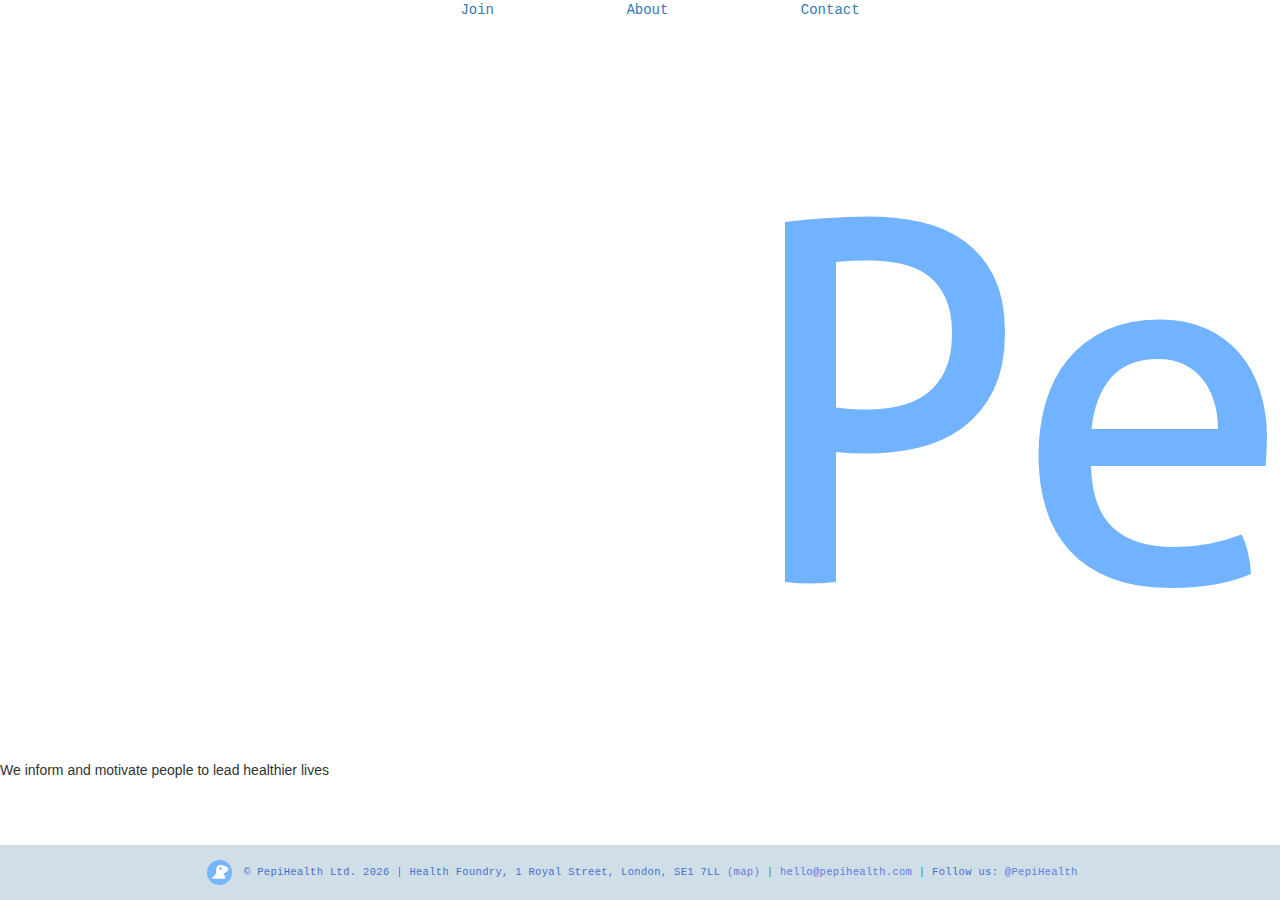
<file: index.html>
<!doctype html>
<!--[if lt IE 7]>      <html class="no-js lt-ie9 lt-ie8 lt-ie7" lang=""> <![endif]-->
<!--[if IE 7]>         <html class="no-js lt-ie9 lt-ie8" lang=""> <![endif]-->
<!--[if IE 8]>         <html class="no-js lt-ie9" lang=""> <![endif]-->
<!--[if gt IE 8]><!--> <html class="no-js" lang=""> <!--<![endif]-->
    <head>
        <meta charset="utf-8">
        <meta http-equiv="X-UA-Compatible" content="IE=edge,chrome=1">
        <title>PepiHealth</title>
        <meta name="description" content="">
        <meta name="viewport" content="width=device-width, initial-scale=1">
        <link rel="apple-touch-icon" href="apple-touch-icon.png">

        <link rel="stylesheet" href="css/bootstrap.min.css">
        <link rel="stylesheet" href="css/bootstrap-theme.min.css">
        <link rel="stylesheet" href="css/main.css">

        <script src="js/vendor/modernizr-2.8.3-respond-1.4.2.min.js"></script>
    </head>
<!--pepi files-->

<body>
    
    
    <div class="landing-page_navigation" data-reactid=".1.1">
        
        
            <nav class="nav" data reactid=".1.1.0">
                <ul>
                    <li><a href="http://motivatedyou.pepihealth.com/" data-reactid=".1.1.0.0">Join </a></li>
                    <li><a href="/about.html" data-reactid=".1.1.0.1">About</a></li>
                    <li><a href="/contact.html" data-redactid=".1.1.0.2">Contact</a></li>
                </ul>
            </nav>
            
            </div>     
    
    <div class="full" id="particles.js">
      <div class="testing staying still">  
        <img src="img/PepiHealth_logo_2.png"/>
        <span class="Caption">We inform and motivate people to lead healthier lives</span>
        </div>
    
    </div>

    
    <!--testing if I can add in the about in a scrolly bar---->
    
    
    <!--<div class="container_1">-->
      
     <!--<p>testing if can add about withloadns anloads and loads of text so that I can see if this shows on the about pages too and if it does, why!!</p>   
        
    </div> ----->

      <footer>
        

          <span class="footer">
    
          <a href="https://pepihealth.com/"><img src="tile.png" alt="inverse pepi head" style="width:35px;height:35px;padding:5px;"/></a>
            &copy; PepiHealth Ltd. <span id="year"></span> | Health Foundry, 1 Royal Street, London, SE1 7LL <a href="https://www.google.co.uk/maps/place/Health+Foundry/@51.4989226,-0.1157104,17z/data=!3m1!4b1!4m5!3m4!1s0x487604bf34345c19:0x8f9f13cd105eab42!8m2!3d51.4989226!4d-0.1157104" target="_blank">(map)</a> |
  
            <a href="mailto:hello@pepihealth.com">hello@pepihealth.com</a> |
              Follow us: <a href="//twitter.com/pepihealth" target="_blank">@PepiHealth</a></span>

        </footer>
          
          




<!-- /container -->        <script src="//ajax.googleapis.com/ajax/libs/jquery/1.11.2/jquery.min.js"></script>
        <script>window.jQuery || document.write('<script src="js/vendor/jquery-1.11.2.min.js"><\/script>')</script>

        <script src="js/vendor/bootstrap.min.js"></script>

        <script src="js/plugins.js"></script>
        <script src="js/main.js"></script>

        <script src="js/particles.js"></script>
        <script src="js/app.js"></script>

        <script type="text/javascript">
            var today = new Date();
            var year = today.getFullYear();

            $('#year').text(year);
            console.log(year);
        </script>

        <!-- Google Analytics: change UA-XXXXX-X to be your site's ID. -->
        <script>
            (function(b,o,i,l,e,r){b.GoogleAnalyticsObject=l;b[l]||(b[l]=
            function(){(b[l].q=b[l].q||[]).push(arguments)});b[l].l=+new Date;
            e=o.createElement(i);r=o.getElementsByTagName(i)[0];
            e.src='//www.google-analytics.com/analytics.js';
            r.parentNode.insertBefore(e,r)}(window,document,'script','ga'));
            ga('create','UA-XXXXX-X','auto');ga('send','pageview');
        </script>
    </body>
</html>
</file>
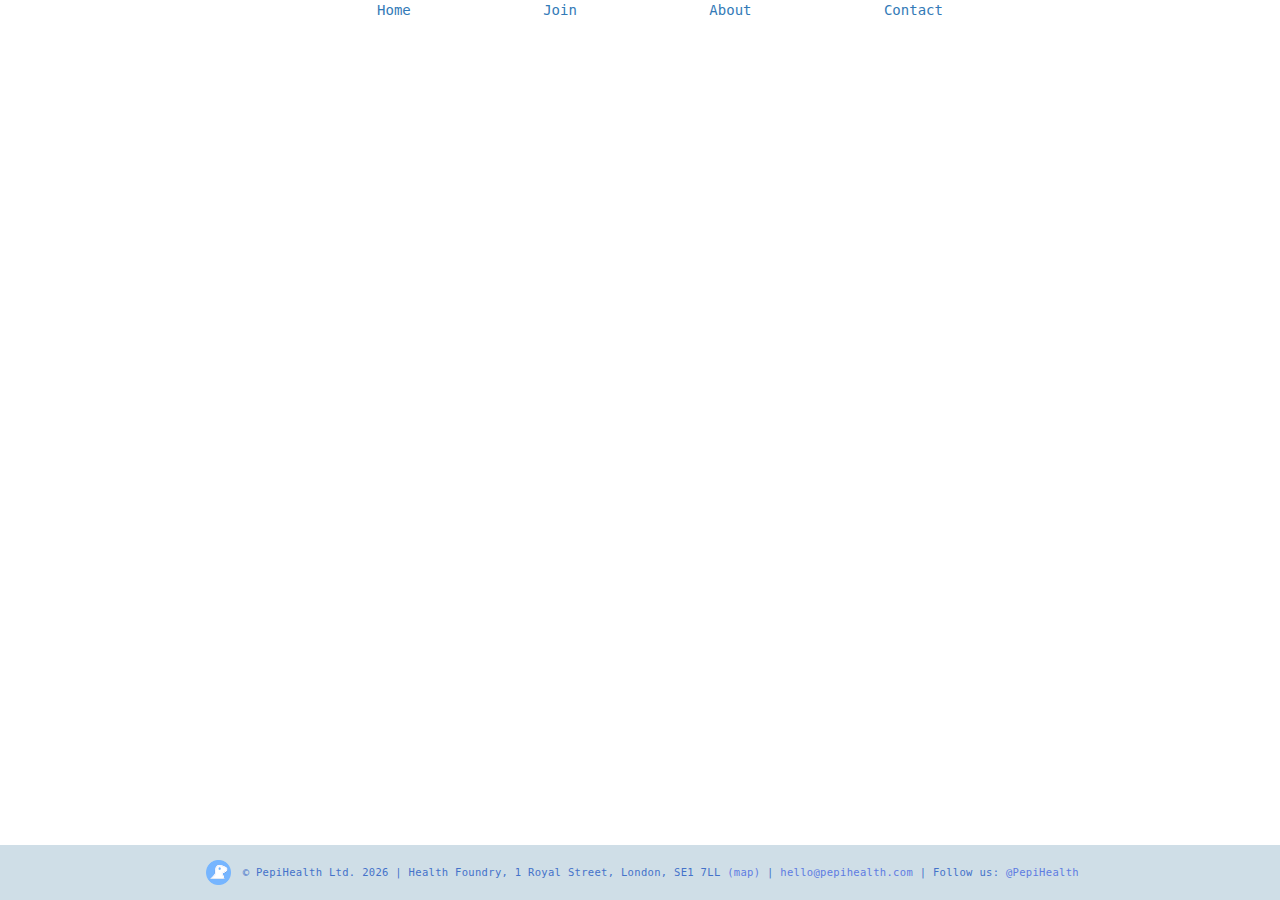
<file: About.html>
<!doctype html>
<!--[if lt IE 7]>      <html class="no-js lt-ie9 lt-ie8 lt-ie7" lang=""> <![endif]-->
<!--[if IE 7]>         <html class="no-js lt-ie9 lt-ie8" lang=""> <![endif]-->
<!--[if IE 8]>         <html class="no-js lt-ie9" lang=""> <![endif]-->
<!--[if gt IE 8]><!--> <html class="no-js" lang=""> <!--<![endif]-->
    <head>
        <meta charset="utf-8">
        <meta http-equiv="X-UA-Compatible" content="IE=edge,chrome=1">
        <title>PepiHealth</title>
        <meta name="description" content="">
        <meta name="viewport" content="width=device-width, initial-scale=1">
        <link rel="apple-touch-icon" href="apple-touch-icon.png">

        <link rel="stylesheet" href="css/bootstrap.min.css">
        <link rel="stylesheet" href="css/bootstrap-theme.min.css">
        <link rel="stylesheet" href="css/main.css">

        <script src="js/vendor/modernizr-2.8.3-respond-1.4.2.min.js"></script>
    </head>


<body id="scroll">
    
    
    <div class="landing-page_navigation" data-reactid=".1.1">
        
        
            <nav class="nav" data reactid=".1.1.0">
                <ul>
                    <li><a href="/index.html">Home</a></li>
                    <li><a href="http://motivatedyou.pepihealth.com/" data-reactid=".1.1.0.0">Join </a></li>
                    <li><a href="/about.html" data-reactid=".1.1.0.1">About</a></li>
                    <li><a href="/contact.html" data-redactid=".1.1.0.2">Contact</a></li>
                </ul>
            </nav>
            
            </div>    

    <div class="about" id=""><p><b><em>PepiHealth</em></b> is a preventative health company leveraging behavioural science to inform and motivate people to make better health decisions.</p>
        <p>Our team of <b><em>doctors</em></b> and <b><em>neuroscientists</em></b> create programmes to inform patients about newly-diagnosed conditions, and help assist them with their self-care, such as motivating them to make <b><em>healthy choices</em></b> every day.</p>
        
        <p>These programmes are delivered in bite-size form to ensure maximum engagement, and messages are designed using peer-reviewed evidence from clinical trials and cutting-edge behavioural frameworks. In <b><em>clinical trials</em></b>, these interventions have been shown to significantly improve clinical indicators for several chronic conditions by promoting lifestyle changes such as <b><em>physical activity</em></b> and <b><em>healthy diet</em></b> habits. </p>
            
            <p>Using behaviour change expertise, we aim to maximise the benefits of these interventions in packages optimal for <b><em>healthcare providers</em></b> and their <b><em>patients</em></b>. </p>

    </div>
    

    <div class="container">
      <!-- Example row of columns -->

      <footer>
        

          <span class="footer">
    
          <a href="https://pepihealth.com/"><img src="tile.png" alt="inverse pepi head" style="width:35px;height:35px;padding:5px;"/></a>
            &copy; PepiHealth Ltd. <span id="year"></span> | Health Foundry, 1 Royal Street, London, SE1 7LL <a href="https://www.google.co.uk/maps/place/Health+Foundry/@51.4989226,-0.1157104,17z/data=!3m1!4b1!4m5!3m4!1s0x487604bf34345c19:0x8f9f13cd105eab42!8m2!3d51.4989226!4d-0.1157104" target="_blank">(map)</a> |
  
            <a href="mailto:hello@pepihealth.com">hello@pepihealth.com</a> |
              Follow us: <a href="//twitter.com/pepihealth" target="_blank">@PepiHealth</a></span>

</footer>
          
          
    </div> <!-- /container -->        <script src="//ajax.googleapis.com/ajax/libs/jquery/1.11.2/jquery.min.js"></script>
        <script>window.jQuery || document.write('<script src="js/vendor/jquery-1.11.2.min.js"><\/script>')</script>

        <script src="js/vendor/bootstrap.min.js"></script>

        <script src="js/plugins.js"></script>
        <script src="js/main.js"></script>

        <script src="js/particles.js"></script>
        <script src="js/app.js"></script>

        <script type="text/javascript">
            var today = new Date();
            var year = today.getFullYear();

            $('#year').text(year);
            console.log(year);
        </script>

        <!-- Google Analytics: change UA-XXXXX-X to be your site's ID. -->
        <script>
            (function(b,o,i,l,e,r){b.GoogleAnalyticsObject=l;b[l]||(b[l]=
            function(){(b[l].q=b[l].q||[]).push(arguments)});b[l].l=+new Date;
            e=o.createElement(i);r=o.getElementsByTagName(i)[0];
            e.src='//www.google-analytics.com/analytics.js';
            r.parentNode.insertBefore(e,r)}(window,document,'script','ga'));
            ga('create','UA-XXXXX-X','auto');ga('send','pageview');
        </script>
    </body>
</html>
</file>
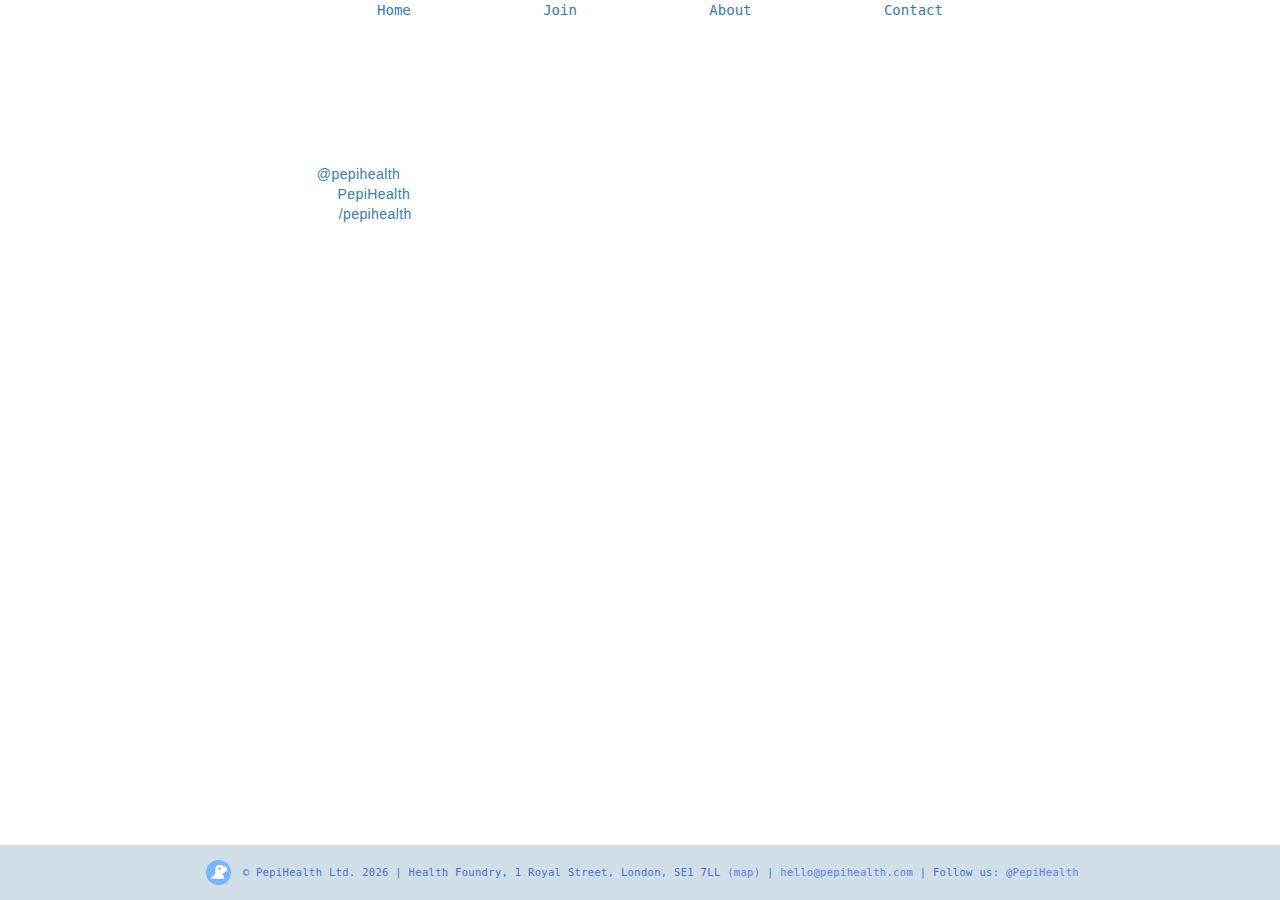
<file: contact.html>
<!doctype html>
<!--[if lt IE 7]>      <html class="no-js lt-ie9 lt-ie8 lt-ie7" lang=""> <![endif]-->
<!--[if IE 7]>         <html class="no-js lt-ie9 lt-ie8" lang=""> <![endif]-->
<!--[if IE 8]>         <html class="no-js lt-ie9" lang=""> <![endif]-->
<!--[if gt IE 8]><!--> <html class="no-js" lang=""> <!--<![endif]-->
    <head>
        <meta charset="utf-8">
        <meta http-equiv="X-UA-Compatible" content="IE=edge,chrome=1">
        <title>PepiHealth</title>
        <meta name="description" content="">
        <meta name="viewport" content="width=device-width, initial-scale=1">
        <link rel="apple-touch-icon" href="apple-touch-icon.png">

        <link rel="stylesheet" href="css/bootstrap.min.css">
        <link rel="stylesheet" href="css/bootstrap-theme.min.css">
        <link rel="stylesheet" href="css/main.css">

        <script src="js/vendor/modernizr-2.8.3-respond-1.4.2.min.js"></script>
    </head>


<body>
    
    
    <div class="landing-page_navigation" data-reactid=".1.1">
        
        
            <nav class="nav" data reactid=".1.1.0">
                <ul>
                    <li><a href="/index.html">Home</a></li>
                    <li><a href="http://motivatedyou.pepihealth.com/" data-reactid=".1.1.0.0">Join </a></li>
                    <li><a href="/about.html" data-reactid=".1.1.0.1">About</a></li>
                    <li><a href="/contact" data-redactid=".1.1.0.2">Contact</a></li>
                </ul>
            </nav>
            
            </div>    

    
    <h1 class="about" id="contact">Contact</h1>
    <div class="about"><p>Leave us your details here:</p>
    
    
        
        
        
        <p>or send us an e-mail on: hello@pepihealth.com</p>


        
        
        
        
        <ul><li>Twitter: <a href= "//twitter.com/pepihealth" target="_blank">@pepihealth</a></li>
            <li>Facebook: <a href="https://www.facebook.com/pepihealth" target="blank">PepiHealth </a></li>
            <li>Instagram: <a href="https://www.instagram.com/pepihealth">/pepihealth</a></li></ul>
    
    
    <!--<div class="nav" id="particles-js">Questions?-->
    


    
    </div>
    
    


    <div class="container">
      <!-- Example row of columns -->

      <footer>
        

          <span class="footer">
    
          <a href="https://pepihealth.com/"><img src="tile.png" alt="inverse pepi head" style="width:35px;height:35px;padding:5px;"/></a>
            &copy; PepiHealth Ltd. <span id="year"></span> | Health Foundry, 1 Royal Street, London, SE1 7LL <a href="https://www.google.co.uk/maps/place/Health+Foundry/@51.4989226,-0.1157104,17z/data=!3m1!4b1!4m5!3m4!1s0x487604bf34345c19:0x8f9f13cd105eab42!8m2!3d51.4989226!4d-0.1157104" target="_blank">(map)</a> |
  
            <a href="mailto:hello@pepihealth.com">hello@pepihealth.com</a> |
              Follow us: <a href="//twitter.com/pepihealth" target="_blank">@PepiHealth</a></span>

</footer>
          
          
 </main>
          
          
    </div> <!-- /container -->        <script src="//ajax.googleapis.com/ajax/libs/jquery/1.11.2/jquery.min.js"></script>
        <script>window.jQuery || document.write('<script src="js/vendor/jquery-1.11.2.min.js"><\/script>')</script>

        <script src="js/vendor/bootstrap.min.js"></script>

        <script src="js/plugins.js"></script>
        <script src="js/main.js"></script>

        <script src="js/particles.js"></script>
        <script src="js/app.js"></script>

        <script type="text/javascript">
            var today = new Date();
            var year = today.getFullYear();

            $('#year').text(year);
            console.log(year);
        </script>

        <!-- Google Analytics: change UA-XXXXX-X to be your site's ID. -->
        <script>
            (function(b,o,i,l,e,r){b.GoogleAnalyticsObject=l;b[l]||(b[l]=
            function(){(b[l].q=b[l].q||[]).push(arguments)});b[l].l=+new Date;
            e=o.createElement(i);r=o.getElementsByTagName(i)[0];
            e.src='//www.google-analytics.com/analytics.js';
            r.parentNode.insertBefore(e,r)}(window,document,'script','ga'));
            ga('create','UA-XXXXX-X','auto');ga('send','pageview');
        </script>
    </body>
</html>
</file>
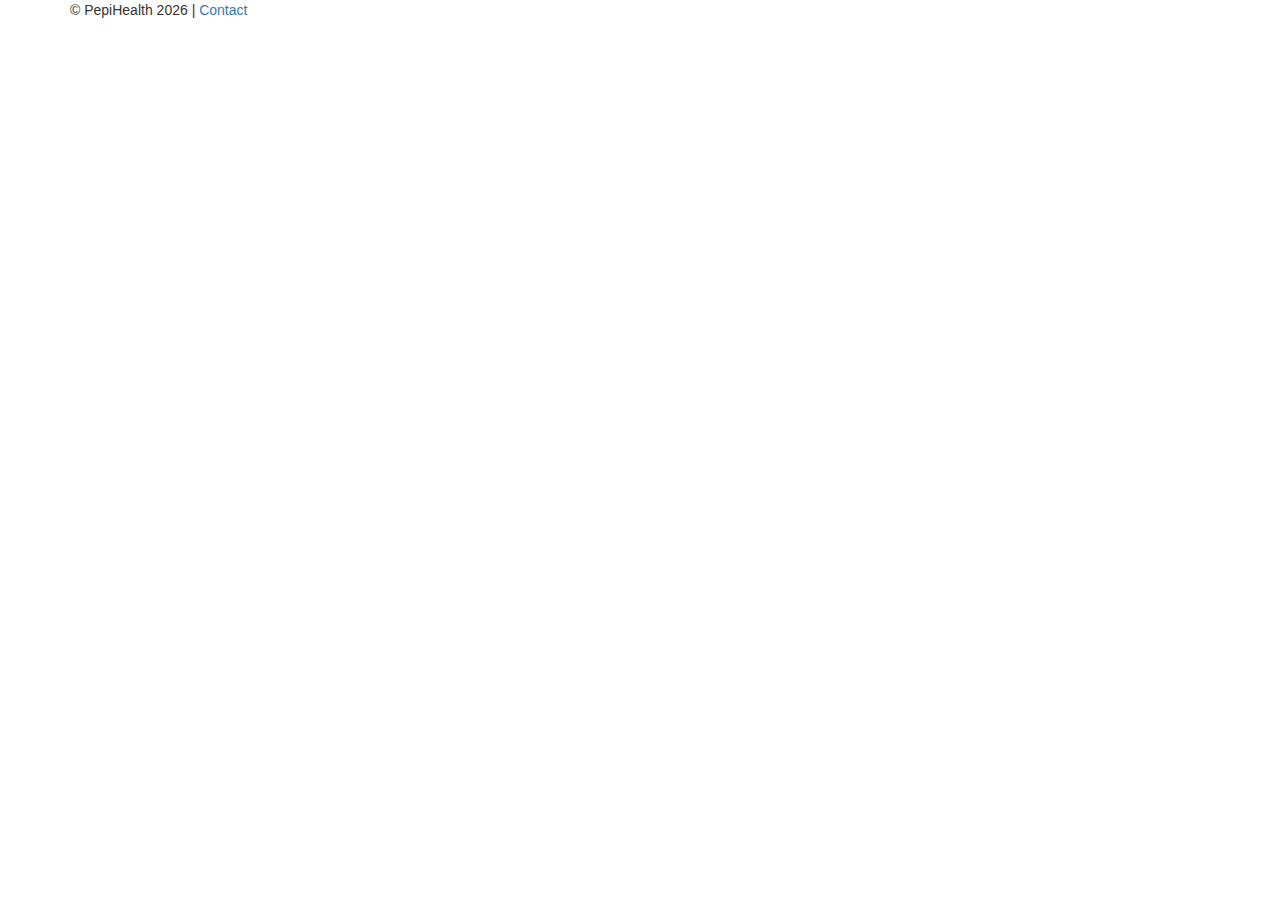
<file: index_original_prob_Delete_Soon.html>
<!doctype html>
<!--[if lt IE 7]>      <html class="no-js lt-ie9 lt-ie8 lt-ie7" lang=""> <![endif]-->
<!--[if IE 7]>         <html class="no-js lt-ie9 lt-ie8" lang=""> <![endif]-->
<!--[if IE 8]>         <html class="no-js lt-ie9" lang=""> <![endif]-->
<!--[if gt IE 8]><!--> <html class="no-js" lang=""> <!--<![endif]-->
    <head>
        <meta charset="utf-8">
        <meta http-equiv="X-UA-Compatible" content="IE=edge,chrome=1">
        <title>PepiHealth</title>
        <meta name="description" content="">
        <meta name="viewport" content="width=device-width, initial-scale=1">
        <link rel="apple-touch-icon" href="apple-touch-icon.png">

        <link rel="stylesheet" href="css/bootstrap.min.css">
        <link rel="stylesheet" href="css/bootstrap-theme.min.css">
        <link rel="stylesheet" href="css/main.css">

        <script src="js/vendor/modernizr-2.8.3-respond-1.4.2.min.js"></script>
    </head>
    <body class="full" id="particles-js">


    <div class="container">
      <!-- Example row of columns -->

      <footer>
        <p>&copy; PepiHealth <span id="year"></span> | <a href="mailto:hello@pepihealth.com">Contact</a></p>
      </footer>
    </div> <!-- /container -->        <script src="//ajax.googleapis.com/ajax/libs/jquery/1.11.2/jquery.min.js"></script>
        <script>window.jQuery || document.write('<script src="js/vendor/jquery-1.11.2.min.js"><\/script>')</script>

        <script src="js/vendor/bootstrap.min.js"></script>

        <script src="js/plugins.js"></script>
        <script src="js/main.js"></script>

        <script src="js/particles.js"></script>
        <script src="js/app.js"></script>

        <script type="text/javascript">
            var today = new Date();
            var year = today.getFullYear();

            $('#year').text(year);
            console.log(year);
        </script>

        <!-- Google Analytics: change UA-XXXXX-X to be your site's ID. -->
        <script>
            (function(b,o,i,l,e,r){b.GoogleAnalyticsObject=l;b[l]||(b[l]=
            function(){(b[l].q=b[l].q||[]).push(arguments)});b[l].l=+new Date;
            e=o.createElement(i);r=o.getElementsByTagName(i)[0];
            e.src='//www.google-analytics.com/analytics.js';
            r.parentNode.insertBefore(e,r)}(window,document,'script','ga'));
            ga('create','UA-XXXXX-X','auto');ga('send','pageview');
        </script>
    </body>
</html>
</file>
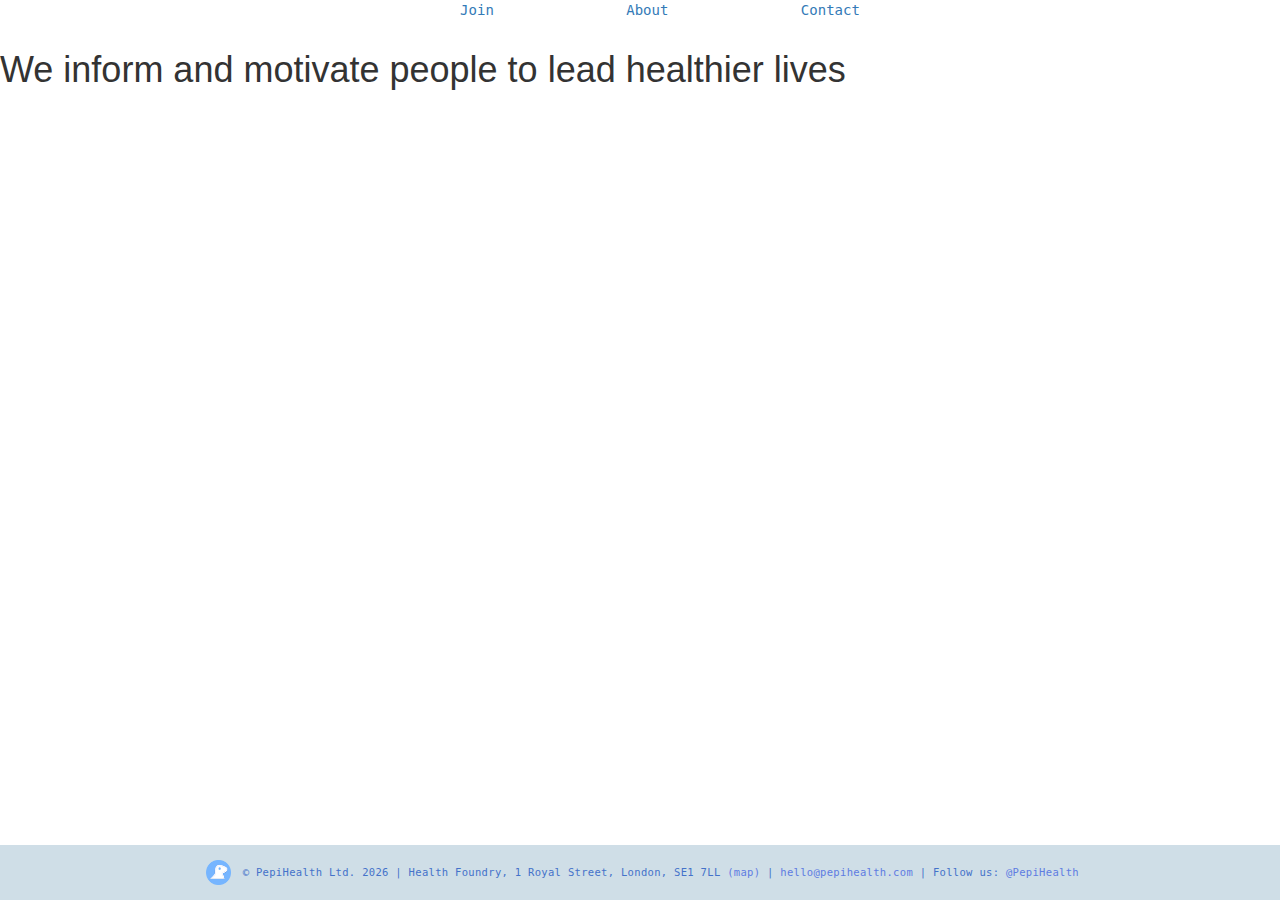
<file: motivated_you.html>
<!doctype html>
<!--[if lt IE 7]>      <html class="no-js lt-ie9 lt-ie8 lt-ie7" lang=""> <![endif]-->
<!--[if IE 7]>         <html class="no-js lt-ie9 lt-ie8" lang=""> <![endif]-->
<!--[if IE 8]>         <html class="no-js lt-ie9" lang=""> <![endif]-->
<!--[if gt IE 8]><!--> <html class="no-js" lang=""> <!--<![endif]-->
    <head>
        <meta charset="utf-8">
        <meta http-equiv="X-UA-Compatible" content="IE=edge,chrome=1">
        <title>PepiHealth</title>
        <meta name="description" content="">
        <meta name="viewport" content="width=device-width, initial-scale=1">
        <link rel="apple-touch-icon" href="apple-touch-icon.png">

        <link rel="stylesheet" href="css/bootstrap.min.css">
        <link rel="stylesheet" href="css/bootstrap-theme.min.css">
        <link rel="stylesheet" href="css/main.css">

        <script src="js/vendor/modernizr-2.8.3-respond-1.4.2.min.js"></script>
    </head>


<body>
    
    
    <div class="landing-page_navigation" data-reactid=".1.1">
        
        
            <nav class="nav" data reactid=".1.1.0">
                <ul>
                    <li><a href="http://motivatedyou.pepihealth.com/" data-reactid=".1.1.0.0">Join </a></li>
                    <li><a href="/About" data-reactid=".1.1.0.1">About</a></li>
                    <li><a href="/contact" data-redactid=".1.1.0.2">Contact</a></li>
                </ul>
            </nav>
            
            </div>    

    <h1 class="full" id="particles-js">We inform and motivate people to lead healthier lives</h1>
    
    
        
   
     <h2 class="about" data-reactid=".1.3">We inform and motivate people to lead healthier lives</h2>

    
    <h3 class="about">Contact</h3>
    
    


    <div class="container">
      <!-- Example row of columns -->

      <footer>
        

          <span class="footer">
    
          <a href="https://pepihealth.com/"><img src="tile.png" alt="inverse pepi head" style="width:35px;height:35px;padding:5px;"/></a>
            &copy; PepiHealth Ltd. <span id="year"></span> | Health Foundry, 1 Royal Street, London, SE1 7LL <a href="https://www.google.co.uk/maps/place/Health+Foundry/@51.4989226,-0.1157104,17z/data=!3m1!4b1!4m5!3m4!1s0x487604bf34345c19:0x8f9f13cd105eab42!8m2!3d51.4989226!4d-0.1157104" target="_blank">(map)</a> |
  
            <a href="mailto:hello@pepihealth.com">hello@pepihealth.com</a> |
              Follow us: <a href="//twitter.com/pepihealth" target="_blank">@PepiHealth</a></span>

</footer>
          
          
 </main>
          
          
    </div> <!-- /container -->        <script src="//ajax.googleapis.com/ajax/libs/jquery/1.11.2/jquery.min.js"></script>
        <script>window.jQuery || document.write('<script src="js/vendor/jquery-1.11.2.min.js"><\/script>')</script>

        <script src="js/vendor/bootstrap.min.js"></script>

        <script src="js/plugins.js"></script>
        <script src="js/main.js"></script>

        <script src="js/particles.js"></script>
        <script src="js/app.js"></script>

        <script type="text/javascript">
            var today = new Date();
            var year = today.getFullYear();

            $('#year').text(year);
            console.log(year);
        </script>

        <!-- Google Analytics: change UA-XXXXX-X to be your site's ID. -->
        <script>
            (function(b,o,i,l,e,r){b.GoogleAnalyticsObject=l;b[l]||(b[l]=
            function(){(b[l].q=b[l].q||[]).push(arguments)});b[l].l=+new Date;
            e=o.createElement(i);r=o.getElementsByTagName(i)[0];
            e.src='//www.google-analytics.com/analytics.js';
            r.parentNode.insertBefore(e,r)}(window,document,'script','ga'));
            ga('create','UA-XXXXX-X','auto');ga('send','pageview');
        </script>
    </body>
</html>
</file>
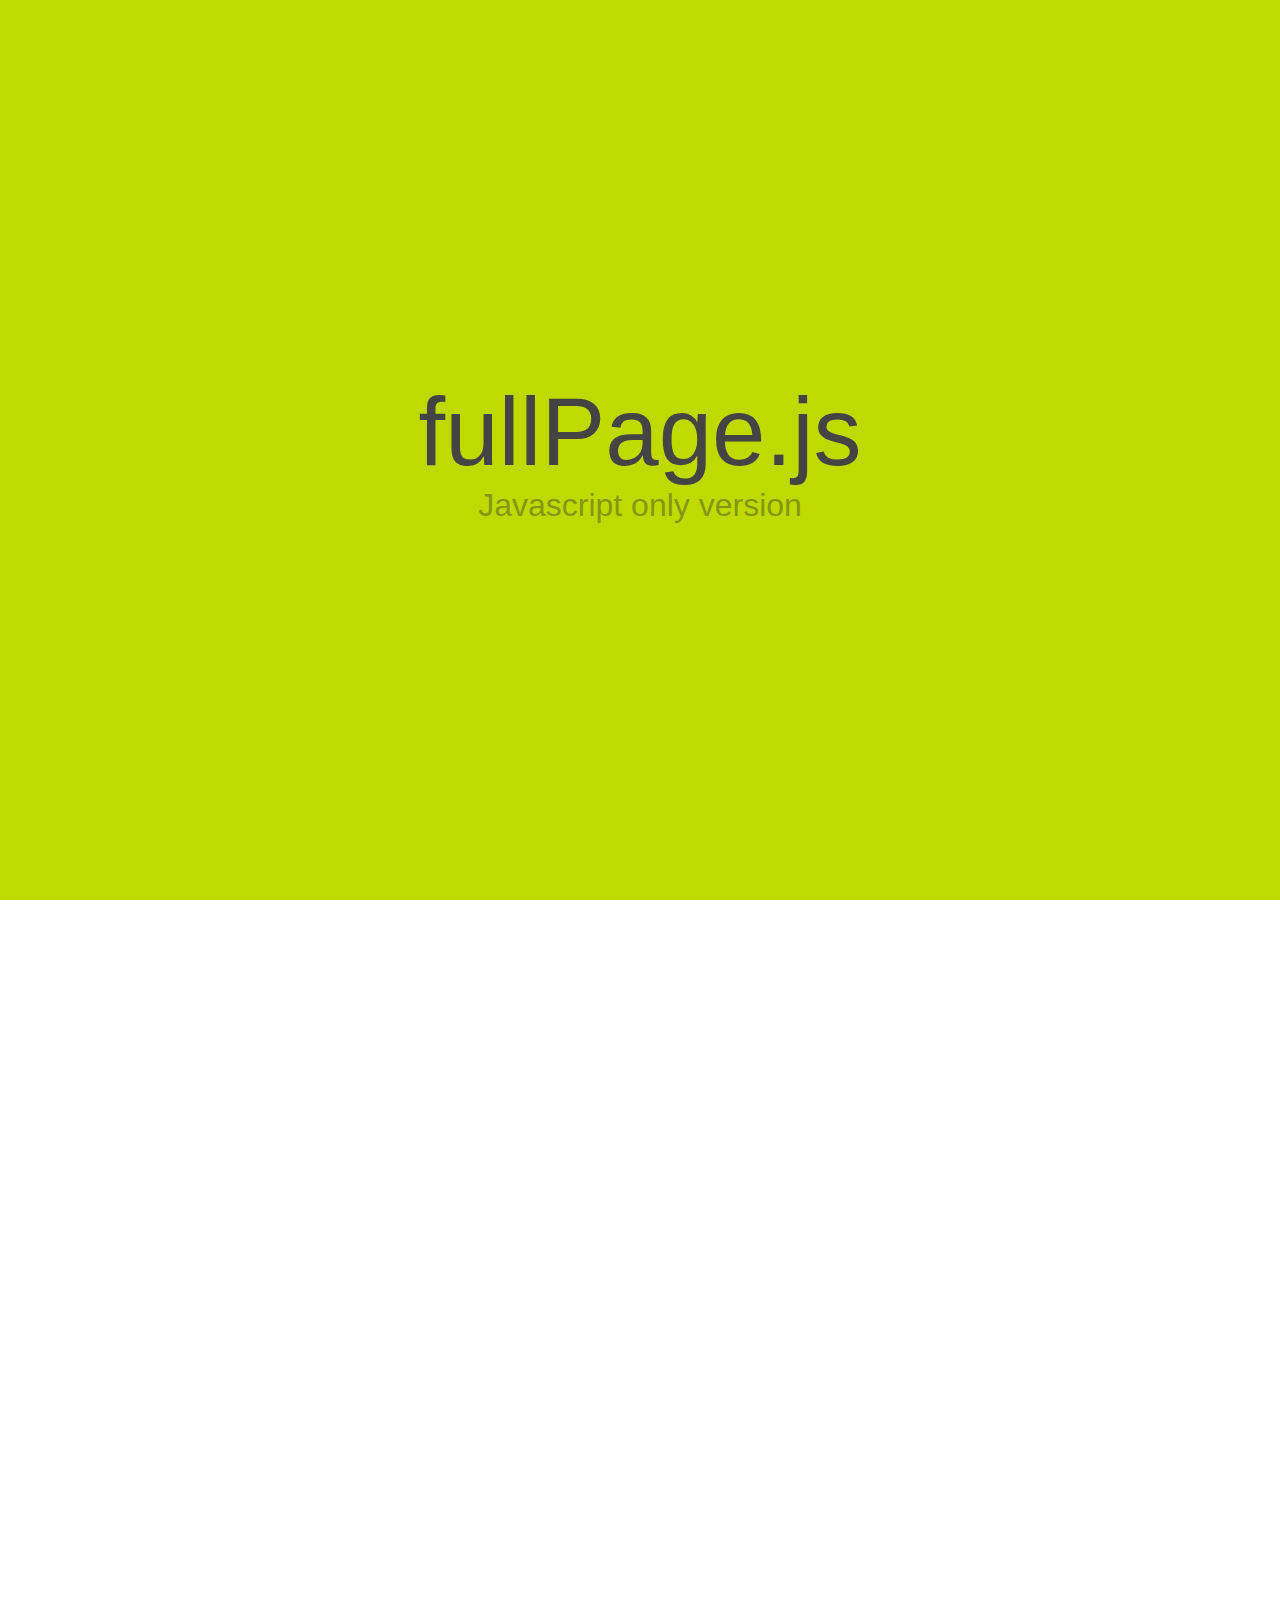
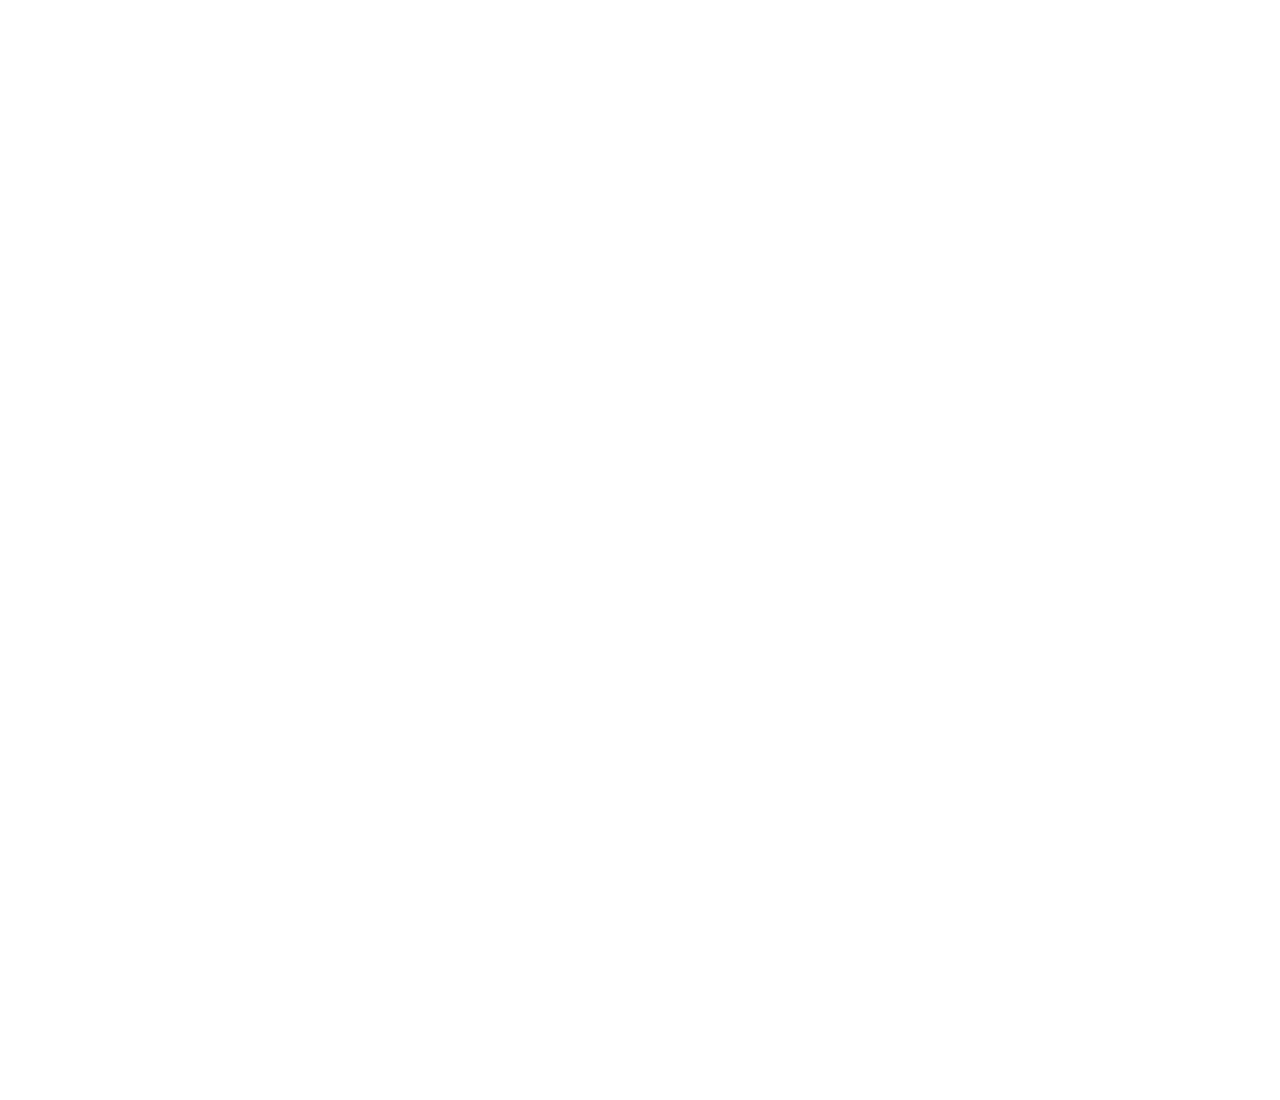
<file: pure javascript (Alpha)/demo.html>
<!DOCTYPE html>
<html xmlns="http://www.w3.org/1999/xhtml">

<head>
	<meta http-equiv="Content-Type" content="text/html; charset=utf-8" />
	<title>fullPage.js - Pure Javascript version</title>
	<meta name="author" content="Alvaro Trigo Lopez" />
	<meta name="description" content="fullPage plugin by Alvaro Trigo. Pure javascript version of full screen slider." />
	<meta name="keywords"  content="fullpage,jquery,alvaro,trigo,plugin,fullscren,screen,full,iphone5,apple,pure,javascript,slider,hijacking" />
	<meta name="Resource-type" content="Document" />


	<link rel="stylesheet" type="text/css" href="javascript.fullPage.css" />

	<style>
		/* Reset CSS
		 * --------------------------------------- */
		body,div,dl,dt,dd,ul,ol,li,h1,h2,h3,h4,h5,h6,pre,
		form,fieldset,input,textarea,p,blockquote,th,td {
		    padding: 0;
		    margin: 0;
		}
		a{
			text-decoration:none;
		}
		table {
		    border-spacing: 0;
		}
		fieldset,img {
		    border: 0;
		}
		address,caption,cite,code,dfn,em,strong,th,var {
		    font-weight: normal;
		    font-style: normal;
		}
		strong{
			font-weight: bold;
		}
		ol,ul {
		    list-style: none;
		    margin:0;
		    padding:0;
		}
		caption,th {
		    text-align: left;

		}
		h1,h2,h3,h4,h5,h6 {
		    font-weight: normal;
		    font-size: 100%;
		    margin:0;
		    padding:0;
		    color:#444;
		}
		q:before,q:after {
		    content:'';
		}
		abbr,acronym { border: 0;
		}


		/* Custom CSS
		 * --------------------------------------- */
		body{
			font-family: arial,helvetica;
			color: #F2F2F2;
		}
		h1{
			font-size: 6em;
		}
		p{
			font-size: 2em;
		}
		.content{
			position: relative;
			top: 50%;
			transform: translateY(-50%);
			text-align: center;
		}

		/* Section 1
		 * --------------------------------------- */
		#section0{
			background-color: #BFDA00;
		}
		#section0 h1{
			color: #444;
		}
		#section0 p{
			color: #333;
			opacity: 0.4;
		}


		/* Section 2
		 * --------------------------------------- */
		#section1{
			background-color: #2EBE21;
		}
		#section1 h1{
			color: #fff;
		}
		#section1 p{
			opacity: 0.8;
		}


		/* Section 3
		 * --------------------------------------- */
		#section2{
			background-color: #2C3E50;
		}
		#section2 h1{
			color: #F2F2F2;
		}
		#section2 p{
			opacity: 0.6;
		}
	</style>
</head>
<body>


<div id="fullpage">
	<div class="section " id="section0">
		<div class="content">
			<h1>fullPage.js</h1>
			<p>Javascript only version</p>
		</div>
	</div>
	<div class="section" id="section1">
		<div class="slide" id="slide1">
			<div class="content">
				<h1>No need for jQuery</h1>
				<p>
					5 Kb gzipped!!
				</p>
				<p>
		      		Improve the loading time of your site!
				</p>
			</div>
		</div>
		<div class="slide" id="slide2">
			<div class="content">
				<h1>Slides too!</h1>
			</div>
		</div>
		<div class="slide" id="slide2">
			<div class="content">
				<h1>More slides!</h1>
			</div>
		</div>
	</div>
	<div class="section" id="section2">
		<div class="content">
			<h1>Compatible</h1>
			<p>IE 8+ support.</p>
		</div>
	</div>
</div>

<script type="text/javascript" src="javascript.fullPage.js"></script>
<script type="text/javascript">
	fullpage.initialize('#fullpage', {
		anchors: ['firstPage', 'secondPage', '3rdPage', '4thpage', 'lastPage'],
		menu: '#menu',
		css3:true
	});

</script>

</body>
</html>
</file>
<file: css/main.css>
/*Don't know how to stop it slipping off the screen when in full screen mode*/


.full:empty {
  /*background: url(../img/PepiHealth_logo_2.png) no-repeat center center fixed;*/
  -webkit-background-size: contain;
  -moz-background-size: contain;
  -o-background-size: contain;
  background-size: contain;
    top: 50%;
	left: 50%;
    position: absolute;
    font-family: "Aller";
    color: #72B3FF;
    font-size: 105%; 
    text-rendering: "optimizeLegibility";
    text-size-adjust: 100%;
        margin: auto;
    text-align: center;*/
    
    
    

}

.about {  
    width: 133vw; 
    height: 77vh;
    
    max-height: 80%;
    max-width: 65%;
    margin: auto;
    position: absolute;
    top:0;bottom:0; /* vertical center */
    left:0;right:0; /* horizontal center */
    /*background-color: #4990E2;*/
    text-align: left;
    /*overflow-y: auto;  ugly way to make the div scrollable*/
    z-index: 2;
    font-size: 100%;
    text-rendering: "optimizeLegibility";
    text-size-adjust: 120%;
    letter-spacing: 0.03em;*/
    font-family: "Aller", monospace;
    color: white;
    }
    
}





body {
        font-family: "Aller";
        font-size: 20px;
            }




.footer {
    position: fixed;
    bottom: 0px;
    left:0px;
    width: 100%;
    
    background-color: #cfdee7;
    color: #5e7ce2;
    text-align: center;
    z-index: 100;
    font-size: 75%;
    text-rendering: "optimizeLegibility";
    text-size-adjust: 100%;
    padding: 1rem;
    letter-spacing: 0.03em;
    line-height: 2;
    font-family: "Aller", monospace;
    color: #4472CA;
    }

    
    
}

.footer glypha{
    font-family: "Aller_lt", monospace;
}  

.footer a:link {
    color:#5e7ce2
}
.footer a:hover {
    color:#72b3ff
}
    

.landing-page_navigation {
    font-family: "Aller", monospace;
    font-size: 1em;
    position: static;
    width: 100%;
    align-content: center;
    text-rendering: "optimizeLegibility";
    text-size-adjust: 100%;
    text-align: center;
    display: block;
    /*margin: 0 0.66em;*/
    
}

#nav {
    
}





td {
    width:auto
}

.nav {
    /*position: fixed;
    z-index:1;
    width:100%;
    background-color: white;
    perspective: 1000%;
    display:block;
        align-items: center;
    font-family: "Aller";
    text-size-adjust: 100%;
    padding: 1rem;
    
}*/

.nav a:hover {color:#72b3ff;
                text-decoration: underline}
.nav a:link {color:#4472CA;
                }

    


/*playing again here to help with alignment - these can be adjusted to provide space between items - it may be a case of requiring longer shorter words, or more options to help*/
li {
    display: inline;
    padding-left: 5%;
    padding-right: 5%;
    padding-top: 2%;
    padding-bottom: 5%;
    
}






ul {
    text-align:center
}

#stay the fuck still {
    position
}

.staying {
    /*display: inline-block;*/
    position:fixed;
    text-align: center;
    width: 100%;
    font-size: 100%;
    text-rendering: "optimizeLegibility";
    text-size-adjust: 100%;
    padding-top: 45%;
}

img {
    width:100%;
    margin: 0 auto;
}

.Caption {
    display: block;
    font-family: "Aller";
        color: #72B3FF;
}



.container_1 {
    background-color: #cfdee7;
    width: 100%;
        height: 100%;
}


#contact {
    padding-top: 25%;
    font-size: 200%;
    font-family: "Aller";
    padding: auto;
    letter-spacing: 0.25em;
    color: black;
    
}

/*.container_1 {
    width: 100%;
    color: yellow;
    height: 90%;
    max-height: 85%;
   font-size: 400%;
    margin: auto;
    position:fixed ;
    
    background-color: #cfdee7;
}*/



#scroll {
    background-color: #4990E2;
}
</file>
<file: pure javascript (Alpha)/javascript.fullPage.css>
/**
 * fullPage Pure Javascript v.0.0.9 (Alpha) - Not support given until Beta version.
 * https://github.com/alvarotrigo/fullPage.js
 * MIT licensed
 *
 * Copyright (C) 2013 alvarotrigo.com - A project by Alvaro Trigo
 */
html.fp-enabled,
.fp-enabled body {
    margin: 0;
    padding: 0;
    overflow:hidden;

    /*Avoid flicker on slides transitions for mobile phones #336 */
    -webkit-tap-highlight-color: rgba(0,0,0,0);
}
#superContainer {
    height: 100%;
    position: relative;

    /* Touch detection for Windows 8 */
    -ms-touch-action: none;

    /* IE 11 on Windows Phone 8.1*/
    touch-action: none;
}
.fp-section {
    position: relative;
    -webkit-box-sizing: border-box; /* Safari<=5 Android<=3 */
    -moz-box-sizing: border-box; /* <=28 */
    box-sizing: border-box;
    height:100%;
}
.fp-slide {
    float: left;
}
.fp-slide, .fp-slidesContainer {
    height: 100%;
    display: block;
}
.fp-slides {
    z-index:1;
    height: 100%;
    overflow: hidden;
    position: relative;
    -webkit-transition: all 0.3s ease-out; /* Safari<=6 Android<=4.3 */
    transition: all 0.3s ease-out;
}
.fp-section.fp-table, .fp-slide.fp-table {
    display: table;
    table-layout:fixed;
    width: 100%;
    height:100%;
}
.fp-tableCell {
    display: table-cell;
    vertical-align: middle;
    width: 100%;
    height: 100%;
}
.fp-slidesContainer {
    float: left;
    position: relative;
}
.fp-controlArrow {
    position: absolute;
    z-index: 4;
    top: 50%;
    cursor: pointer;
    width: 0;
    height: 0;
    border-style: solid;
    margin-top: -38px;
}
.fp-controlArrow.fp-prev {
    left: 15px;
    width: 0;
    border-width: 38.5px 34px 38.5px 0;
    border-color: transparent #fff transparent transparent;
}
.fp-controlArrow.fp-next {
    right: 15px;
    border-width: 38.5px 0 38.5px 34px;
    border-color: transparent transparent transparent #fff;
}
.fp-scrollable {
    overflow: scroll;

}
.fp-notransition {
    -webkit-transition: none !important;
    transition: none !important;
}
#fp-nav {
    position: fixed;
    z-index: 100;
    margin-top: -32px;
    top: 50%;
    opacity: 1;
}
#fp-nav.right {
    right: 17px;
}
#fp-nav.left {
    left: 17px;
}
.fp-slidesNav{
    position: absolute;
    z-index: 4;
    left: 50%;
    opacity: 1;
}
.fp-slidesNav.bottom {
    bottom: 17px;
}
.fp-slidesNav.top {
    top: 17px;
}
#fp-nav ul,
.fp-slidesNav ul {
  margin: 0;
  padding: 0;
}
#fp-nav ul li,
.fp-slidesNav ul li {
    display: block;
    width: 14px;
    height: 13px;
    margin: 7px;
    position:relative;
}
.fp-slidesNav ul li {
    display: inline-block;
}
#fp-nav ul li a,
.fp-slidesNav ul li a {
    display: block;
    position: relative;
    z-index: 1;
    width: 100%;
    height: 100%;
    cursor: pointer;
    text-decoration: none;
}
#fp-nav ul li a.active span,
.fp-slidesNav ul li a.active span,
#fp-nav ul li:hover a.active span,
.fp-slidesNav ul li:hover a.active span{
    height: 12px;
    width: 12px;
    margin: -6px 0 0 -6px;
    border-radius: 100%;
}
#fp-nav ul li a span,
.fp-slidesNav ul li a span {
    border-radius: 50%;
    position: absolute;
    z-index: 1;
    height: 4px;
    width: 4px;
    border: 0;
    background: #333;
    left: 50%;
    top: 50%;
    margin: -2px 0 0 -2px;
    -webkit-transition: all 0.1s ease-in-out;
    -moz-transition: all 0.1s ease-in-out;
    -o-transition: all 0.1s ease-in-out;
    transition: all 0.1s ease-in-out;
}
#fp-nav ul li .fp-tooltip {
    position: absolute;
    top: -2px;
    color: #fff;
    font-size: 14px;
    font-family: arial, helvetica, sans-serif;
    white-space: nowrap;
    max-width: 220px;
    overflow: hidden;
    display: block;
    opacity: 0;
    width: 0;
}
#fp-nav ul li:hover .fp-tooltip,
#fp-nav.fp-show-active a.active + .fp-tooltip{
    -webkit-transition: opacity 0.2s ease-in;
    transition: opacity 0.2s ease-in;
    width: auto;
    opacity: 1;
}
#fp-nav ul li .fp-tooltip.right {
    right: 20px;
}
#fp-nav ul li .fp-tooltip.left {
    left: 20px;
}
</file>
